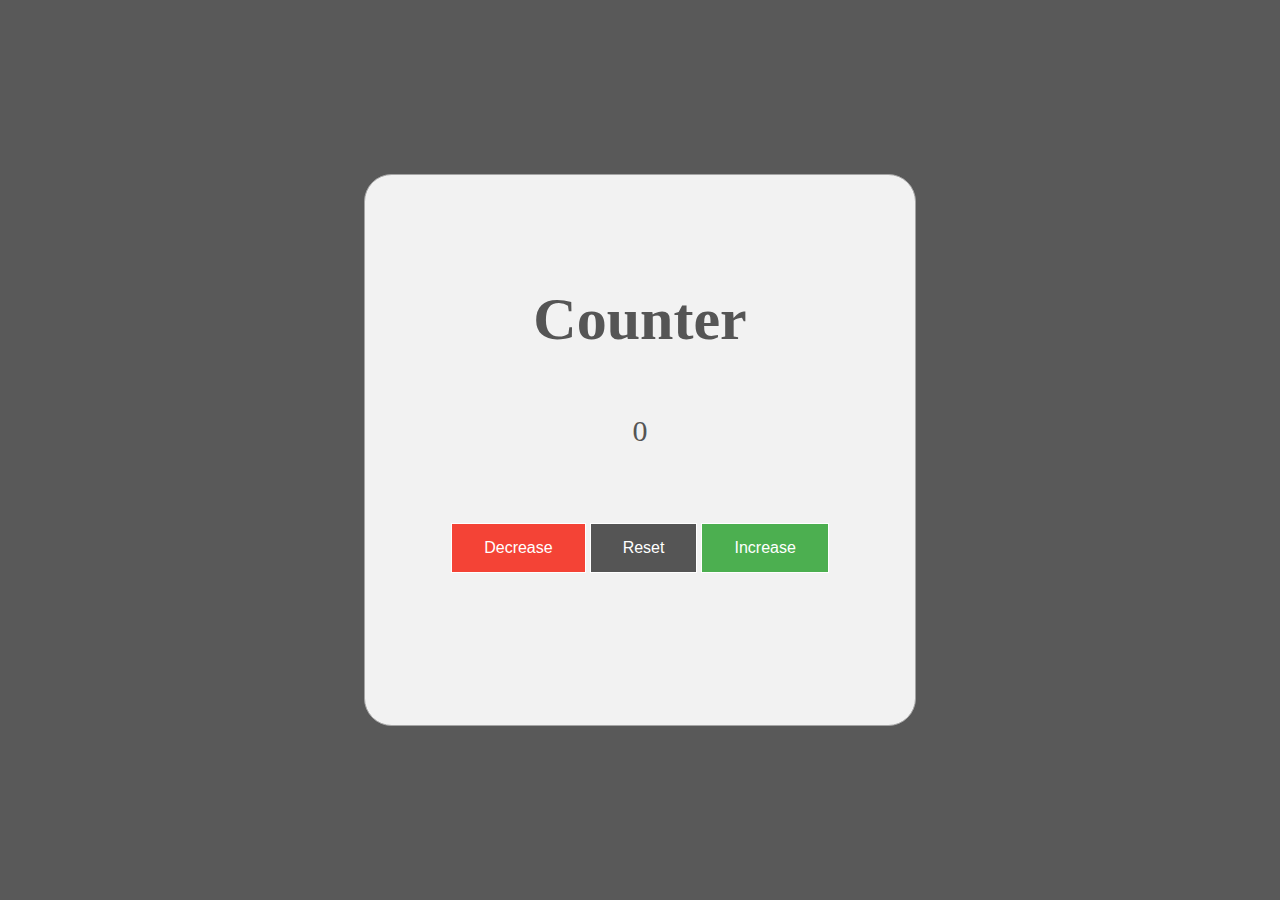
<file: counter/index.html>
<!DOCTYPE html>
<html lang="en">
<head>
    <meta charset="UTF-8">
    <meta http-equiv="X-UA-Compatible" content="IE=edge">
    <meta name="viewport" content="width=device-width, initial-scale=1.0">
    <link rel="stylesheet" href="styles.css">
    <title>Counter</title>
</head>
<body>
    <div class="container">
        <div class="number">
            <h1>Counter</h1>
            <span id="counter">0</span>
        </div>
        <div class="buttons">
            <button class="btn decrease">Decrease</button>
            <button class="btn reset">Reset</button>
            <button class="btn increase">Increase</button>
        </div>
    </div>
    <script src="app.js"></script>
</body>
</html>
</file>
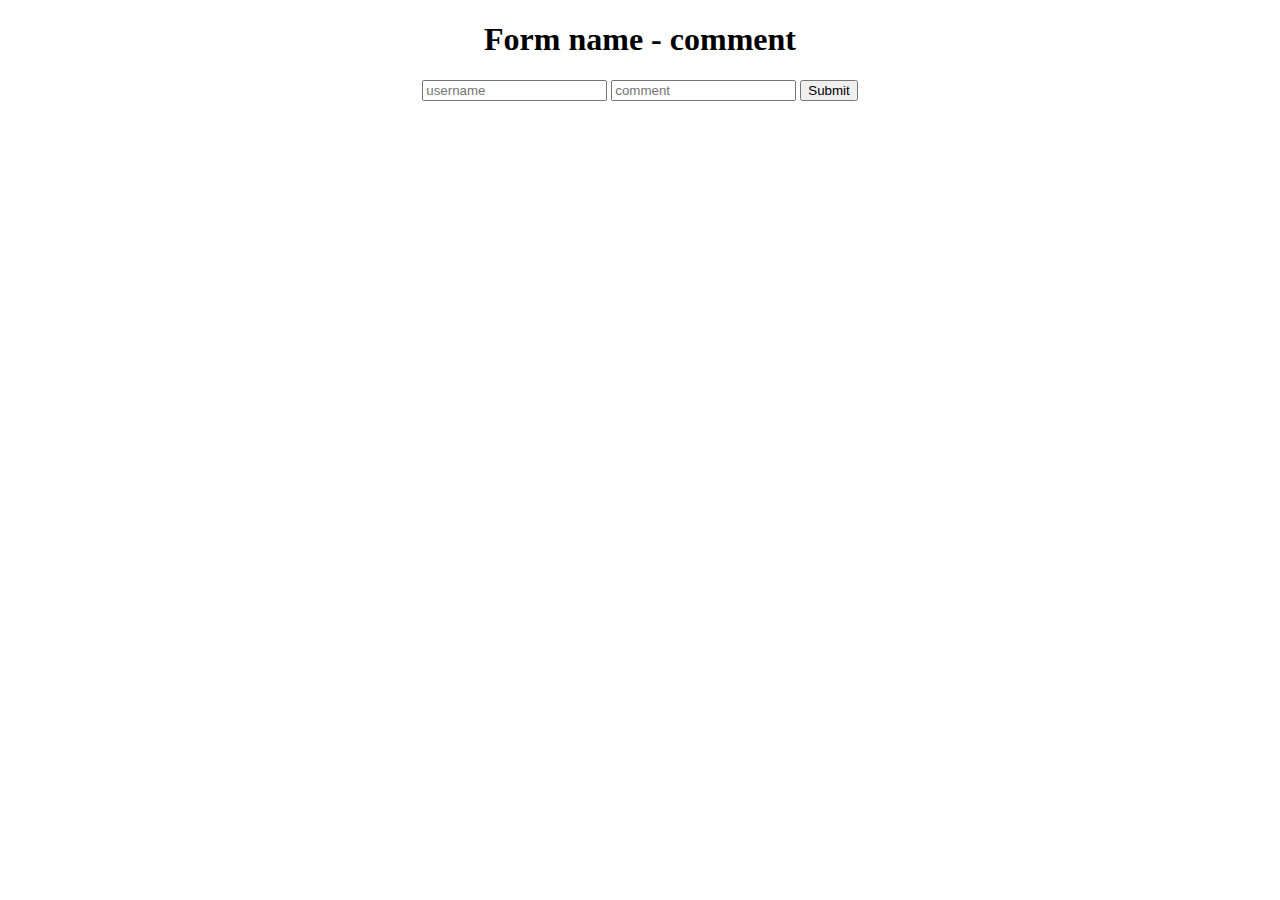
<file: form/index.html>
<!DOCTYPE html>
<html lang="en">
<head>
    <meta charset="UTF-8">
    <meta http-equiv="X-UA-Compatible" content="IE=edge">
    <meta name="viewport" content="width=device-width, initial-scale=1.0">
    <link rel="stylesheet" href="app.css">
    <title>Form</title>
</head>
<body>
    <h1>Form name - comment</h1>
    <form action="/dog" id="commentForm">
        <input type="text" name="username" placeholder="username">
        <input type="text" name="comment" placeholder="comment">
        <button id="sm">Submit</button>
    </form>
    <ul></ul>
    <script src="app.js"></script>
</body>
</html>
</file>
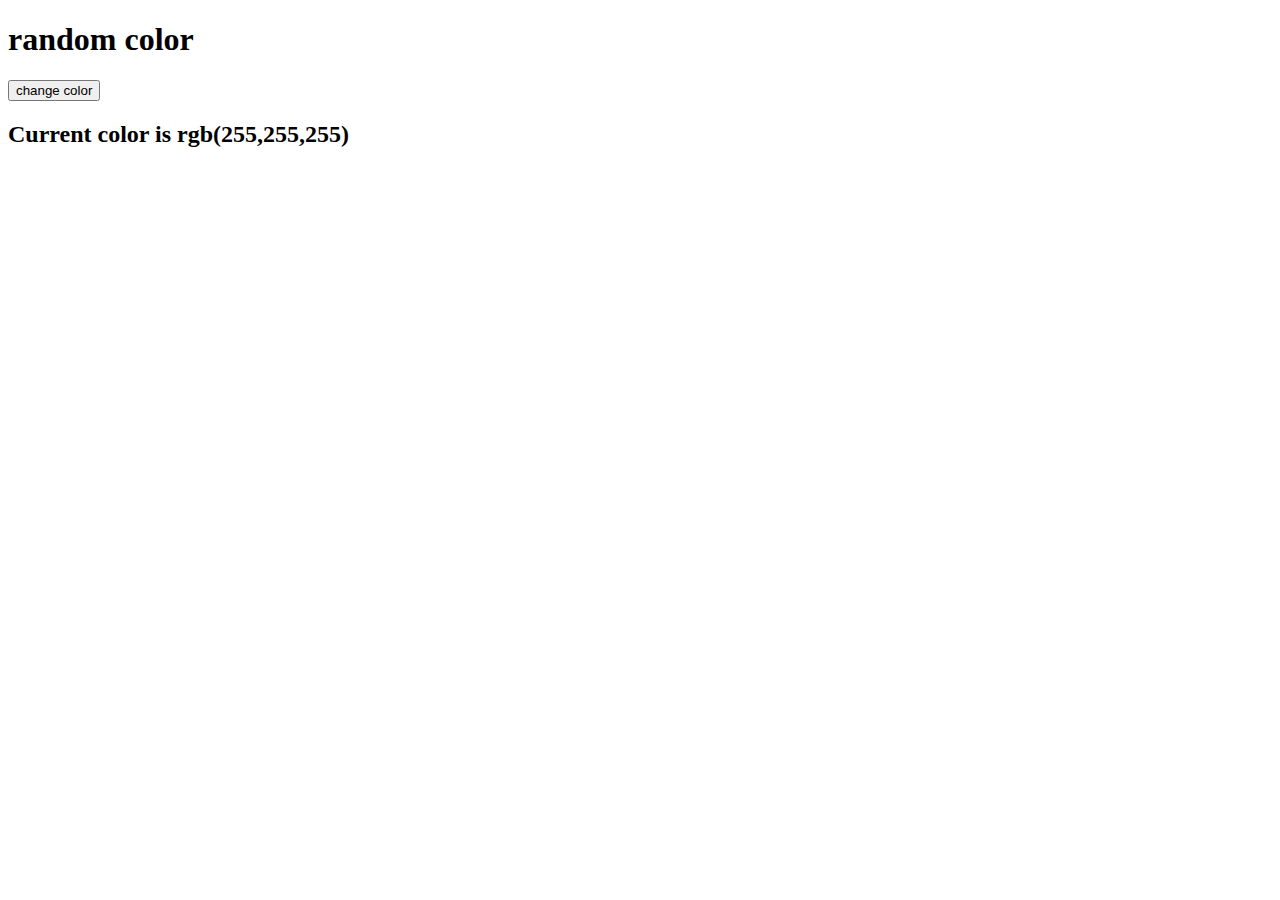
<file: randomColor/index.html>
<!DOCTYPE html>
<html lang="en">
<head>
    <meta charset="UTF-8">
    <meta http-equiv="X-UA-Compatible" content="IE=edge">
    <meta name="viewport" content="width=device-width, initial-scale=1.0">
    <title>Document</title>
</head>
<body>
    <h1>random color</h1>
    <button id="btn">change color</button>
    <h2>Current color is rgb(<span id="colorNum">255,255,255</span>)</h2>
    <script src="app.js"></script>
</body>
</html>
</file>
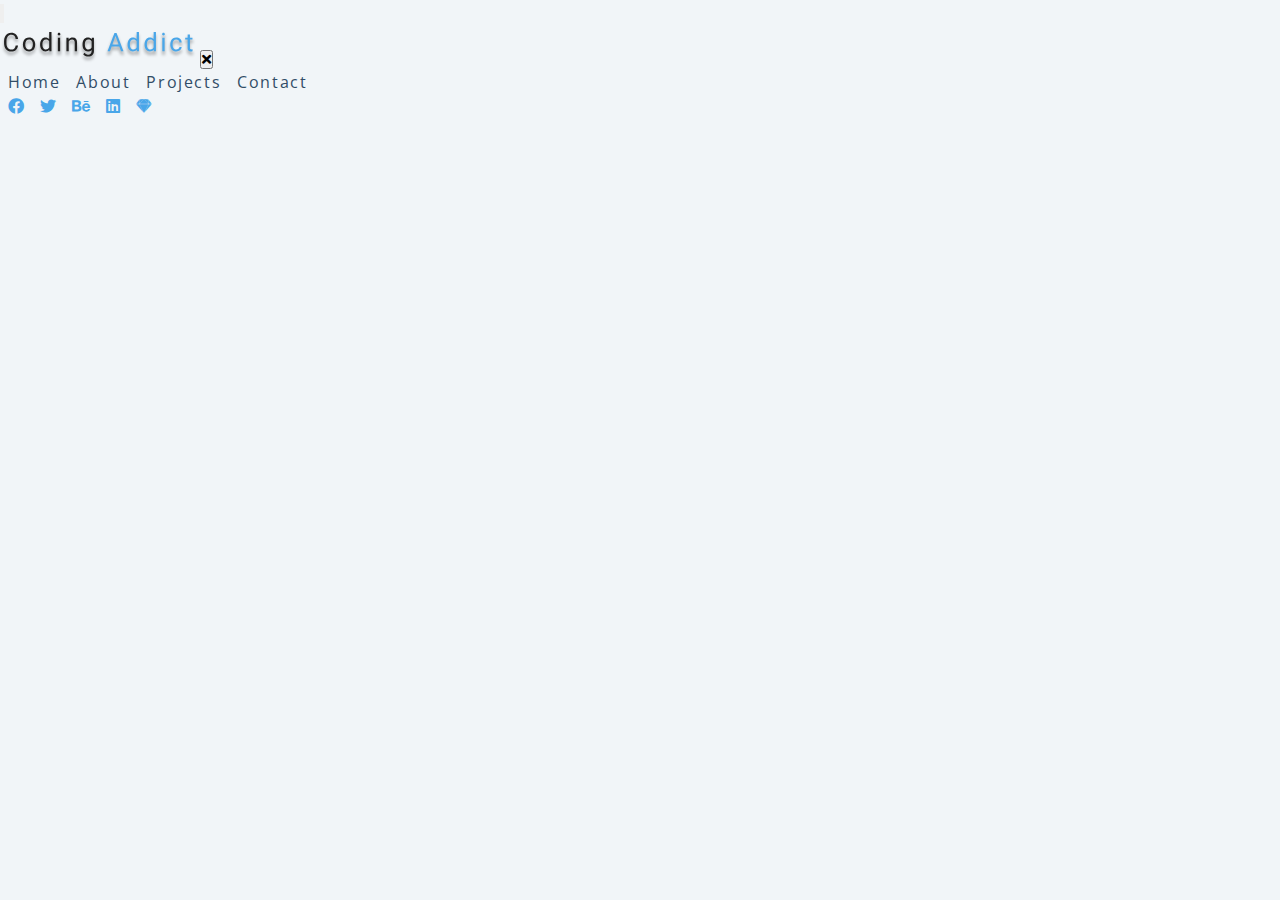
<file: sidebar/index.html>
<!DOCTYPE html>
<html lang="en">
  <head>
    <meta charset="UTF-8" />
    <meta name="viewport" content="width=device-width, initial-scale=1.0" />
    <title>Navbar</title>
    <!-- font-awesome -->
    <link
      rel="stylesheet"
      href="https://cdnjs.cloudflare.com/ajax/libs/font-awesome/5.14.0/css/all.min.css"
    />

    <!-- styles -->
    <link rel="stylesheet" href="styles.css" />
  </head>
  <body>
    <button class="sidebar-toggle">
      <i class="fas fa-bar"></i>
    </button>
    <aside class="sidebar">
      <div class="sidebar-header">
        <img src="./logo.svg" alt="" class="logo">
        <button class="close-btn">
          <i class="fas fa-times"></i>
        </button>
      </div>
      <!-- links -->
      <ul class="links">
        <li>
          <a href="index.html">home</a>
        </li>
        <li>
          <a href="about.html">about</a>
        </li>
        <li>
          <a href="projects.html">projects</a>
        </li>
        <li>
          <a href="contact.html">contact</a>
        </li>
      </ul>
      <!-- social media -->
      <ul class="social-icons">
        <li>
          <a href="https://www.twitter.com">
            <i class="fab fa-facebook"></i>
          </a>
        </li>
        <li>
          <a href="https://www.twitter.com">
            <i class="fab fa-twitter"></i>
          </a>
        </li>
        <li>
          <a href="https://www.twitter.com">
            <i class="fab fa-behance"></i>
          </a>
        </li>
        <li>
          <a href="https://www.twitter.com">
            <i class="fab fa-linkedin"></i>
          </a>
        </li>
        <li>
          <a href="https://www.twitter.com">
            <i class="fab fa-sketch"></i>
          </a>
        </li>
      </ul>
    </aside>
    <!-- javascript -->
    <script src="app.js"></script>
  </body>
</html>
</file>
<file: counter/styles.css>
html {
    background-color: #595959;
    color: #555555;
}
.container {
    width: 450px;
    height: 450px;
    border: 1px solid #a5a5a5;
    background-color: #f2f2f2;
    border-radius: 5%;
    position: absolute;
    top: 50%;
    left: 50%;
    transform: translate(-50%, -50%);
    padding: 50px;
}

.number {
    margin-top: 60px;
    text-align: center;
    font-size: 30px;
}

h1 {
    margin-bottom: 60px;
}

.buttons {
    text-align: center;
    margin-top: 75px;
}

.increase {
    background-color: #4CAF50; /* Green */
    border: none;
    color: white;
    padding: 15px 32px;
    text-align: center;
    text-decoration: none;
    display: inline-block;
    font-size: 16px;
    border: 1px solid white;
  }

  .decrease {
    background-color: #f44336; /* Red */
    border: none;
    color: white;
    padding: 15px 32px;
    text-align: center;
    text-decoration: none;
    display: inline-block;
    font-size: 16px;
    border: 1px solid white;
  }

  .reset {
    background-color: #555555; /* Black */
    border: none;
    color: white;
    padding: 15px 32px;
    text-align: center;
    text-decoration: none;
    display: inline-block;
    font-size: 16px;
    border: 1px solid white;
  }

  .increase:hover {
    background-color: white;
    color: #4CAF50;
    border: 1px solid #4CAF50;
  }

  .decrease:hover {
    background-color: white;
    color: #f44336;
    border: 1px solid #f44336;
  }

  .reset:hover {
    background-color: white;
    color: #555555;
    border: 1px solid #555555;
  }
</file>
<file: form/app.css>
body {
    text-align: center;
}
</file>
<file: sidebar/styles.css>
/*
=============== 
Fonts
===============
*/
@import url('https://fonts.googleapis.com/css?family=Open+Sans|Roboto:400,700&display=swap');

/*
=============== 
Variables
===============
*/

:root {
  /* dark shades of primary color*/
  --clr-primary-1: hsl(205, 86%, 17%);
  --clr-primary-2: hsl(205, 77%, 27%);
  --clr-primary-3: hsl(205, 72%, 37%);
  --clr-primary-4: hsl(205, 63%, 48%);
  /* primary/main color */
  --clr-primary-5: hsl(205, 78%, 60%);
  /* lighter shades of primary color */
  --clr-primary-6: hsl(205, 89%, 70%);
  --clr-primary-7: hsl(205, 90%, 76%);
  --clr-primary-8: hsl(205, 86%, 81%);
  --clr-primary-9: hsl(205, 90%, 88%);
  --clr-primary-10: hsl(205, 100%, 96%);
  /* darkest grey - used for headings */
  --clr-grey-1: hsl(209, 61%, 16%);
  --clr-grey-2: hsl(211, 39%, 23%);
  --clr-grey-3: hsl(209, 34%, 30%);
  --clr-grey-4: hsl(209, 28%, 39%);
  /* grey used for paragraphs */
  --clr-grey-5: hsl(210, 22%, 49%);
  --clr-grey-6: hsl(209, 23%, 60%);
  --clr-grey-7: hsl(211, 27%, 70%);
  --clr-grey-8: hsl(210, 31%, 80%);
  --clr-grey-9: hsl(212, 33%, 89%);
  --clr-grey-10: hsl(210, 36%, 96%);
  --clr-white: #fff;
  --clr-red-dark: hsl(360, 67%, 44%);
  --clr-red-light: hsl(360, 71%, 66%);
  --clr-green-dark: hsl(125, 67%, 44%);
  --clr-green-light: hsl(125, 71%, 66%);
  --clr-black: #222;
  --ff-primary: 'Roboto', sans-serif;
  --ff-secondary: 'Open Sans', sans-serif;
  --transition: all 0.3s linear;
  --spacing: 0.1rem;
  --radius: 0.25rem;
  --light-shadow: 0 5px 15px rgba(0, 0, 0, 0.1);
  --dark-shadow: 0 5px 15px rgba(0, 0, 0, 0.2);
  --max-width: 1170px;
  --fixed-width: 620px;
}
/*
=============== 
Global Styles
===============
*/

*,
::after,
::before {
  margin: 0;
  padding: 0;
  box-sizing: border-box;
}
body {
  font-family: var(--ff-secondary);
  background: var(--clr-grey-10);
  color: var(--clr-grey-1);
  line-height: 1.5;
  font-size: 0.875rem;
}
ul {
  list-style-type: none;
}
a {
  text-decoration: none;
}
h1,
h2,
h3,
h4 {
  letter-spacing: var(--spacing);
  text-transform: capitalize;
  line-height: 1.25;
  margin-bottom: 0.75rem;
  font-family: var(--ff-primary);
}
h1 {
  font-size: 3rem;
}
h2 {
  font-size: 2rem;
}
h3 {
  font-size: 1.25rem;
}
h4 {
  font-size: 0.875rem;
}
p {
  margin-bottom: 1.25rem;
  color: var(--clr-grey-5);
}
@media screen and (min-width: 800px) {
  h1 {
    font-size: 4rem;
  }
  h2 {
    font-size: 2.5rem;
  }
  h3 {
    font-size: 1.75rem;
  }
  h4 {
    font-size: 1rem;
  }
  body {
    font-size: 1rem;
  }
  h1,
  h2,
  h3,
  h4 {
    line-height: 1;
  }
}
/*  global classes */

/* section */
.section {
  padding: 5rem 0;
}

.section-center {
  width: 90vw;
  margin: 0 auto;
  max-width: 1170px;
}
@media screen and (min-width: 992px) {
  .section-center {
    width: 95vw;
  }
}
main {
  min-height: 100vh;
  display: grid;
  place-items: center;
}

/*
=============== 
Navbar
===============
*/
nav {
  background: var(--clr-white);
  box-shadow: var(--light-shadow);
}
.nav-header {
  display: flex;
  align-items: center;
  justify-content: space-between;
  padding: 1rem;
}
.nav-toggle {
  font-size: 1.5rem;
  color: var(--clr-primary-5);
  background: transparent;
  border-color: transparent;
  transition: var(--transition);
  cursor: pointer;
}
.nav-toggle:hover {
  color: var(--clr-primary-1);
  transform: rotate(90deg);
}
.logo {
  height: 40px;
}
.links a {
  color: var(--clr-grey-3);
  font-size: 1rem;
  text-transform: capitalize;
  letter-spacing: var(--spacing);
  display: block;
  padding: 0.5rem 1rem;
  transition: var(--transition);
}
.links a:hover {
  background: var(--clr-primary-8);
  color: var(--clr-primary-5);
  padding-left: 1.5rem;
}
.social-icons {
  display: none;
}
.links {
  /* height: 0;
  overflow: hidden;
  transition: var(--transition); */
}
.show-links {
  height: 10rem;
}
@media screen and (min-width: 800px) {
  .nav-center {
    max-width: 1170px;
    margin: 0 auto;
    display: flex;
    align-items: center;
    justify-content: space-between;
    padding: 1rem;
  }
  .nav-header {
    padding: 0;
  }
  .nav-toggle {
    display: none;
  }
  .links {
    height: auto;
    display: flex;
  }
  .links a {
    padding: 0;
    margin: 0 0.5rem;
  }
  .links a:hover {
    padding: 0;
    background: transparent;
  }
  .social-icons {
    display: flex;
  }
  .social-icons a {
    margin: 0 0.5rem;
    color: var(--clr-primary-5);
    transition: var(--transition);
  }
  .social-icons a:hover {
    color: var(--clr-primary-7);
  }
}
</file>
